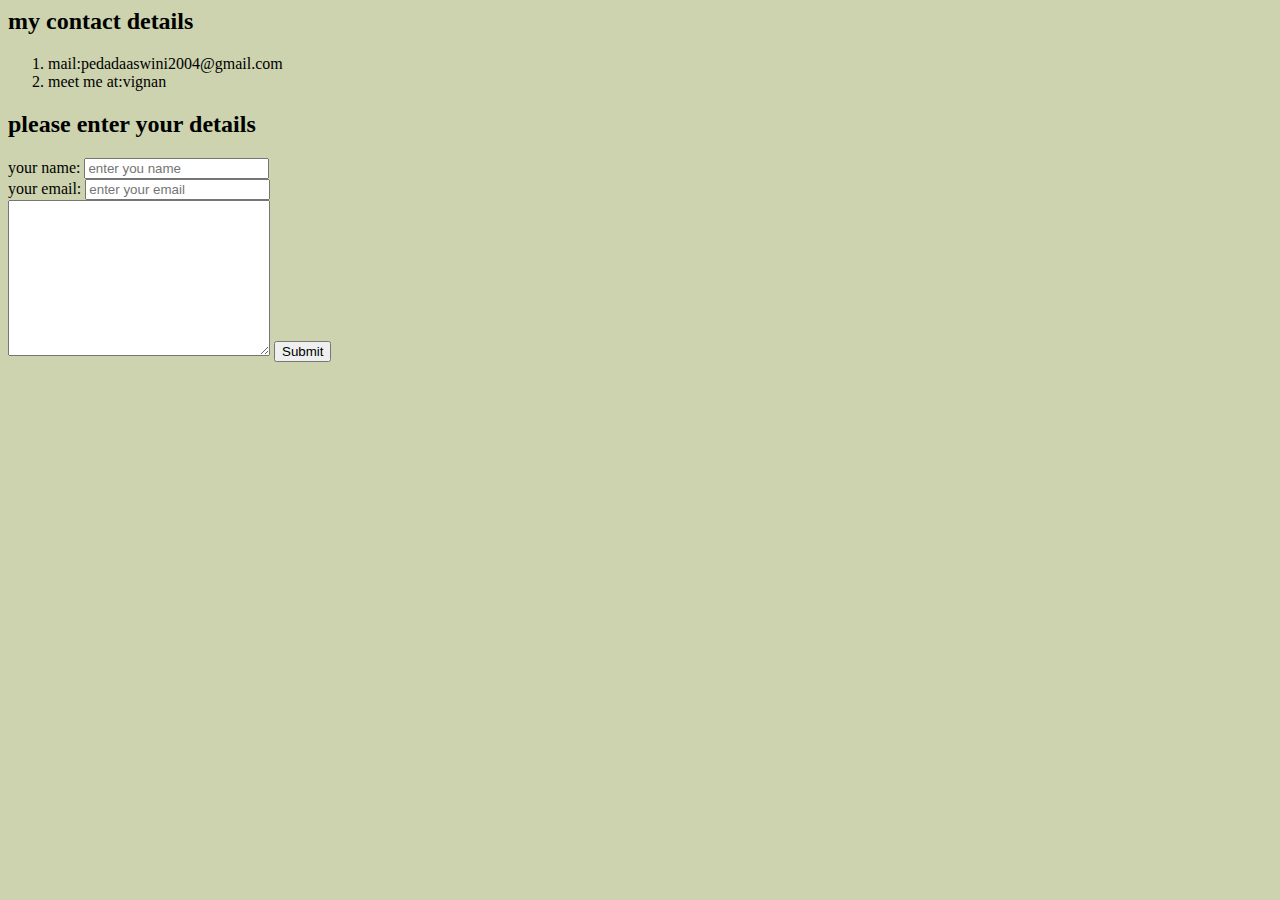
<file: h9.html>
<html>
    <head>
        <title>
            vignan
        </title>
        <link rel="stylesheet" href="sai.css">
    </head>
    <body>
        <h2>my contact details</h2>
        <ol>
            <li>mail:pedadaaswini2004@gmail.com</li>
            <li>meet me at:vignan</li>
        </ol>
        <h2>please enter your details</h2>
        <form action="mailto:pedadaaswini2004@gmail.com" method="post" enctype="text/plain">
        <label>your name:</label>
        <input type="text" name="your name" placeholder="enter you name"/><br>
        <label>your email:</label>
        <input type="email" name="your email" placeholder="enter your email"/><br>
        <textarea name="your message" rows="10" cols="30"></textarea>
        <input type="submit"/>
        </form>
</html>
</file>
<file: sai.css>
body
            {
                background-color:#CCD3AE;
            }
            .hr
            {
                border-style:none;
                border-top-style:dotted;
                border-color:grey;
                border-width:5px;
                height:20px;
                width:20px;
            }
            a:hover
            {
                background-color:gold;
            }
            .a
            {
                background-color:green;
                border-radius:50%; 
            }
</file>
